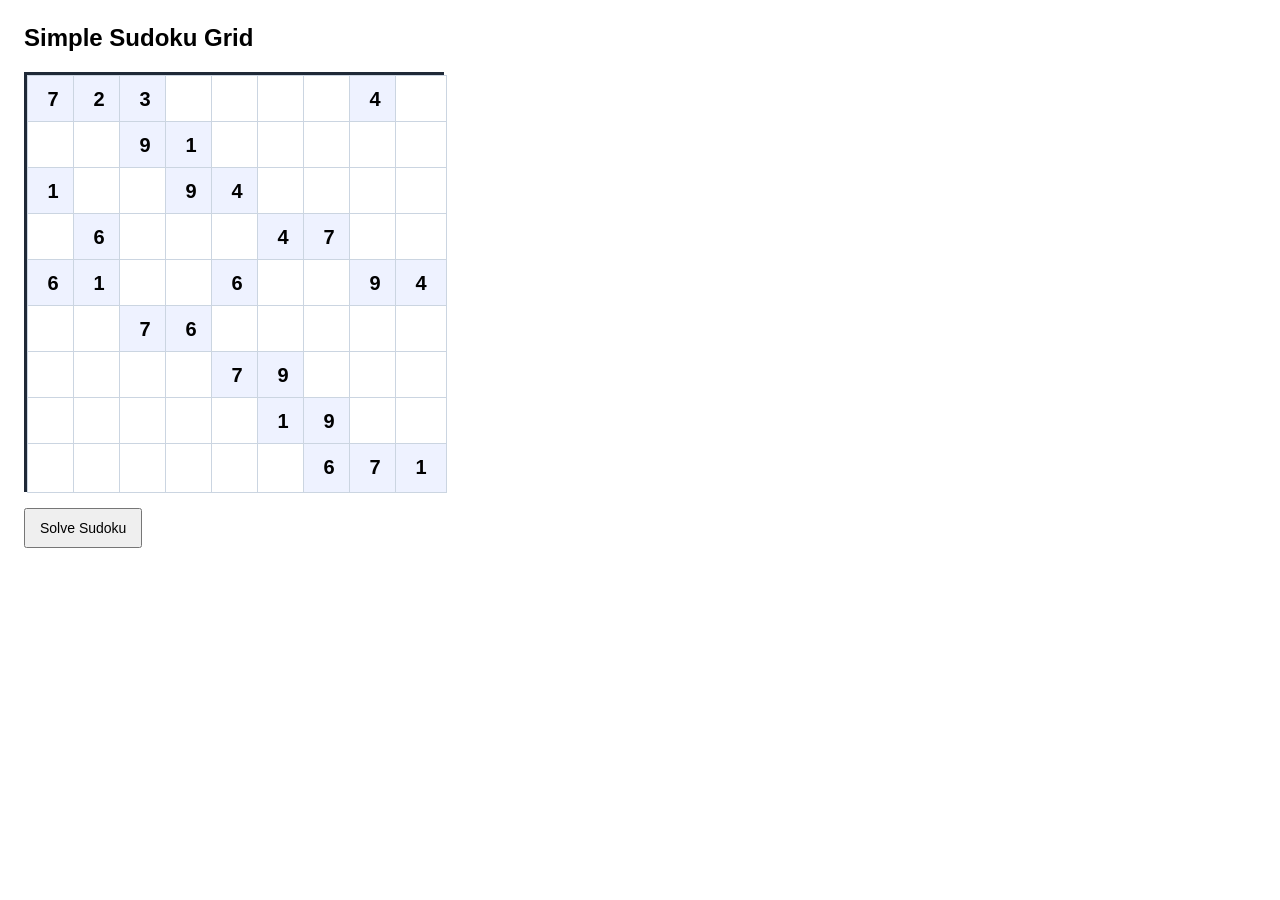
<file: simple-grid.html>
<!DOCTYPE html>
<html lang="en">
<head>
    <meta charset="UTF-8" />
    <meta name="viewport" content="width=device-width, initial-scale=1.0" />
    <title>Simple Sudoku Grid</title>
    <style>
        body { font-family: Arial, sans-serif; margin: 24px; }
        .sudoku-grid {
            display: grid;
            grid-template-columns: repeat(9, 46px);
            grid-template-rows: repeat(9, 46px);
            width: fit-content;
            border: 3px solid #1f2937;
        }
        .cell {
            width: 46px;
            height: 46px;
            text-align: center;
            font-size: 20px;
            border: 1px solid #cbd5e1;
            outline: none;
        }
        .cell:nth-child(9n + 3), .cell:nth-child(9n + 6) { border-right: 3px solid #1f2937; }
        .cell:nth-child(n + 19):nth-child(-n + 27),
        .cell:nth-child(n + 46):nth-child(-n + 54) { border-bottom: 3px solid #1f2937; }
        .given { background: #eef2ff; font-weight: 700; }
        .actions { margin-top: 16px; }
        button { padding: 10px 14px; font-size: 14px; cursor: pointer; }
        .status { margin-top: 10px; color: #1e3a8a; }
    </style>
</head>
<body>
    <h2>Simple Sudoku Grid</h2>
    <div id="grid" class="sudoku-grid"></div>

    <div class="actions">
        <button id="solveBtn" type="button">Solve Sudoku</button>
    </div>
    <div id="status" class="status"></div>

    <script>
        (() => {
            const API_BASE_URL = "http://localhost:8080";
            const grid = document.getElementById("grid");
            const solveBtn = document.getElementById("solveBtn");
            const status = document.getElementById("status");

            // Pre-fill detected digits here (0 means empty)
            const detected = [
                [7,2,3,0,0,0,0,4,0],
                [0,0,9,1,0,0,0,0,0],
                [1,0,0,9,4,0,0,0,0],
                [0,6,0,0,0,4,7,0,0],
                [6,1,0,0,6,0,0,9,4],
                [0,0,7,6,0,0,0,0,0],
                [0,0,0,0,7,9,0,0,0],
                [0,0,0,0,0,1,9,0,0],
                [0,0,0,0,0,0,6,7,1]
            ];

            const cells = [];

            const makeCell = (value) => {
                const input = document.createElement("input");
                input.type = "text";
                input.maxLength = 1;
                input.className = "cell";
                input.value = value === 0 ? "" : String(value);

                if (value !== 0) {
                    input.classList.add("given");
                }

                input.addEventListener("input", () => {
                    const v = input.value.replace(/[^1-9]/g, "");
                    input.value = v;
                });

                return input;
            };

            const renderGrid = (matrix) => {
                grid.innerHTML = "";
                cells.length = 0;
                for (let r = 0; r < 9; r++) {
                    for (let c = 0; c < 9; c++) {
                        const cell = makeCell(Number(matrix[r][c]) || 0);
                        cells.push(cell);
                        grid.appendChild(cell);
                    }
                }
            };

            const readBoard = () => {
                const board = Array.from({ length: 9 }, () => Array(9).fill(0));
                for (let i = 0; i < 81; i++) {
                    board[Math.floor(i / 9)][i % 9] = Number(cells[i].value || 0);
                }
                return board;
            };

            const writeBoard = (matrix) => {
                for (let i = 0; i < 81; i++) {
                    const r = Math.floor(i / 9);
                    const c = i % 9;
                    const v = Number(matrix[r][c]) || 0;
                    cells[i].value = v === 0 ? "" : String(v);
                }
            };

            solveBtn.addEventListener("click", async () => {
                const board = readBoard();
                status.textContent = "Solving...";
                try {
                    const response = await fetch(`${API_BASE_URL}/solve-manual`, {
                        method: "POST",
                        headers: { "Content-Type": "application/json" },
                        body: JSON.stringify({ board })
                    });

                    const payload = await response.json().catch(() => ({}));
                    if (!response.ok) {
                        const msg = payload?.error?.message || payload?.message || `Solve failed (${response.status}).`;
                        status.textContent = msg;
                        return;
                    }

                    if (payload?.solved) {
                        writeBoard(payload.solved);
                        status.textContent = "Sudoku solved successfully.";
                    } else {
                        status.textContent = "Solver returned no solution.";
                    }
                } catch {
                    status.textContent = "Cannot connect to backend.";
                }
            });

            renderGrid(detected);
        })();
    </script>
</body>
</html>
</file>
